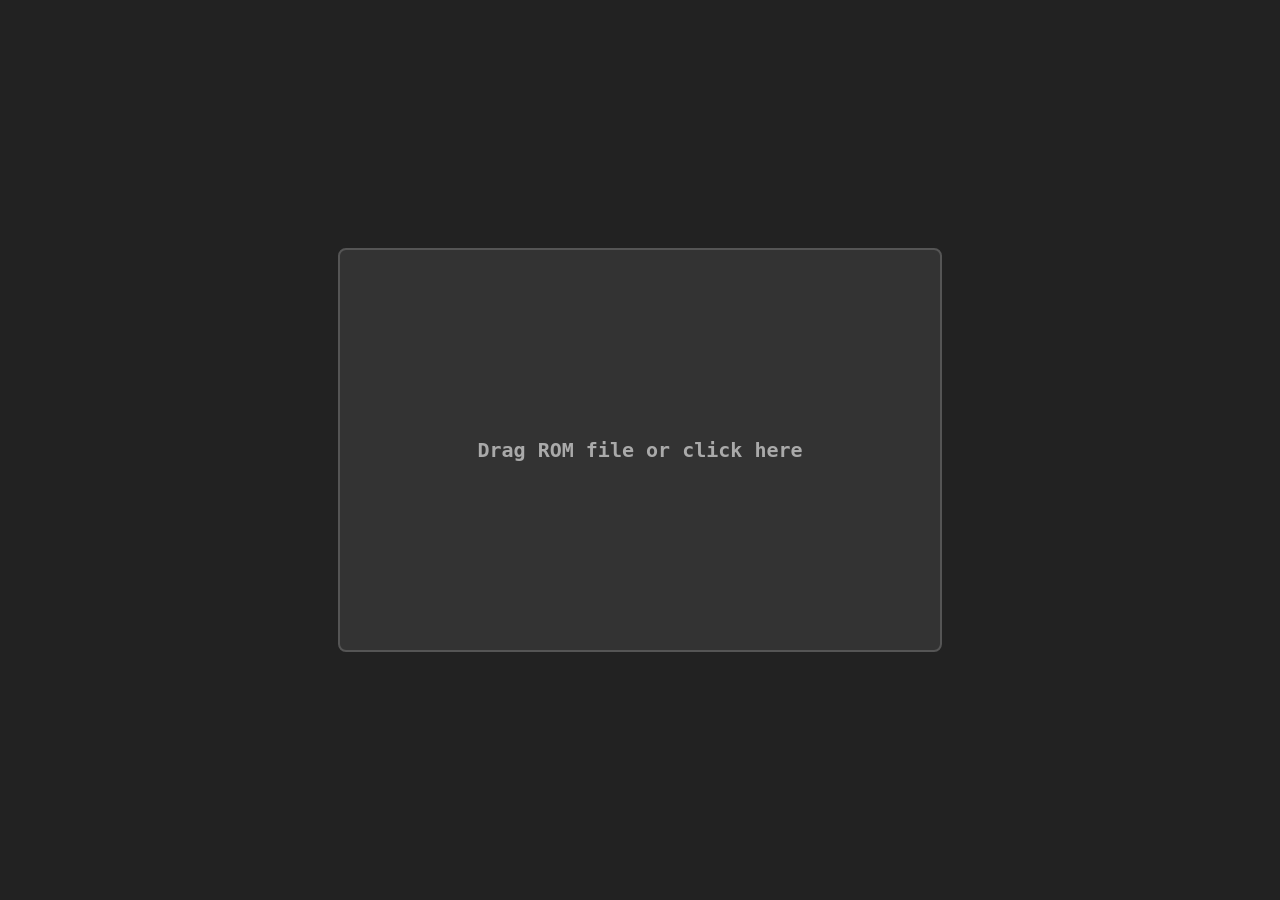
<file: apps/emulator/emulator.html>
<!DOCTYPE html>
<html>
    <head>
        <title>EmulatorJS</title>


        <style>
            body, html {
                height: 100%;
            }

            body {
                font-family: monospace;
                font-weight: bold;
                font-size: 20px;
                margin: 0;
                overflow: hidden;
                background-color: #222
            }

            body, #box {
                display: flex;
                align-items: center;
                justify-content: center;
            }

            #box {
                color: #aaa;
                height: 20em;
                width: 30em;
                max-width: 80%;
                max-height: 80%;
                background-color: #333;
                border-radius: 0.4em;
                border: 2px solid #555;
                position: relative;
                flex-direction: column;
                transition-duration: 0.2s;
                overflow: hidden
            }

            #box:hover, #box[drag] {
                border-color: #38f;
                color: #ddd
            }

            #input {
                cursor: pointer;
                position: absolute;
                left: 0;
                top: 0;
                width: 100%;
                height: 100%;
                opacity: 0
            }

            #display {
                width: 100%;
                height: 100%
            }

            select, button {
                padding: 0.6em 0.4em;
                margin: 0.5em;
                width: 15em;
                max-width: 100%;
                font-family: monospace;
                font-weight: bold;
                font-size: 16px;
                background-color: #444;
                color: #aaa;
                border-radius: 0.4em;
                border: 1px solid #555;
                cursor: pointer;
                transition-duration: 0.2s
            }

            select:hover, button:hover {
                background-color: #666;
                color: #ddd
            }
        </style>
    </head>

    <body>
        <div id = box>
            <input type = file id = input>
            Drag ROM file or click here
        </div>

        <script>
            input.onchange = async () => {
                const url = URL.createObjectURL(new Blob([input.files[0]]))
                const parts = input.files[0].name.split(".")

                const core = await (async (ext) => {
                    if (["fds", "nes", "unif", "unf"].includes(ext))
                        return "nes"

                    if (["smc", "fig", "sfc", "gd3", "gd7", "dx2", "bsx", "swc"].includes(ext))
                        return "snes"

                    if (["z64", "n64"].includes(ext))
                        return "n64"

                    if (["nds", "gba", "gb", "z64", "n64"].includes(ext))
                        return ext

                    return await new Promise(resolve => {
                        const cores = {
                            "Nintendo 64": "n64",
                            "Nintendo Game Boy": "gb",
                            "Nintendo Game Boy Advance": "gba",
                            "Nintendo DS": "nds",
                            "Nintendo Entertainment System": "nes",
                            "Super Nintendo Entertainment System": "snes",
                            "PlayStation": "psx",
                            "Virtual Boy": "vb",
                            "Sega Mega Drive": "segaMD",
                            "Sega Master System": "segaMS",
                            "Sega CD": "segaCD",
                            "Atari Lynx": "lynx",
                            "Sega 32X": "sega32x",
                            "Atari Jaguar": "jaguar",
                            "Sega Game Gear": "segaGG",
                            "Sega Saturn": "segaSaturn",
                            "Atari 7800": "atari7800",
                            "Atari 2600": "atari2600"
                        }

                        const button = document.createElement("button")
                        const select = document.createElement("select")

                        for (const type in cores) {
                            const option = document.createElement("option")

                            option.value = cores[type]
                            option.textContent = type
                            select.appendChild(option)
                        }

                        button.onclick = () => resolve(select[select.selectedIndex].value)
                        button.textContent = "Load game"
                        box.innerHTML = ""

                        box.appendChild(select)
                        box.appendChild(button)
                    })
                })(parts.pop())

                const div = document.createElement("div")
                const sub = document.createElement("div")
                const script = document.createElement("script")

                sub.id = "game"
                div.id = "display"

                box.remove()
                div.appendChild(sub)
                document.body.appendChild(div)

                window.EJS_player = "#game"
                window.EJS_gameName = parts.shift()
                window.EJS_biosUrl = ""
                window.EJS_gameUrl = url
                window.EJS_core = core
                window.EJS_pathtodata = "https://rawcdn.githack.com/EmulatorJS/EmulatorJS/main/data/"
                window.EJS_startOnLoaded = true;

                

                script.src = "https://rawcdn.githack.com/EmulatorJS/EmulatorJS/main/data/loader.js"
                document.body.appendChild(script)
            }

            box.ondragover = () => box.setAttribute("drag", true)
            box.ondragleave = () => box.removeAttribute("drag")
        </script>
    </body>
</html>
</file>
